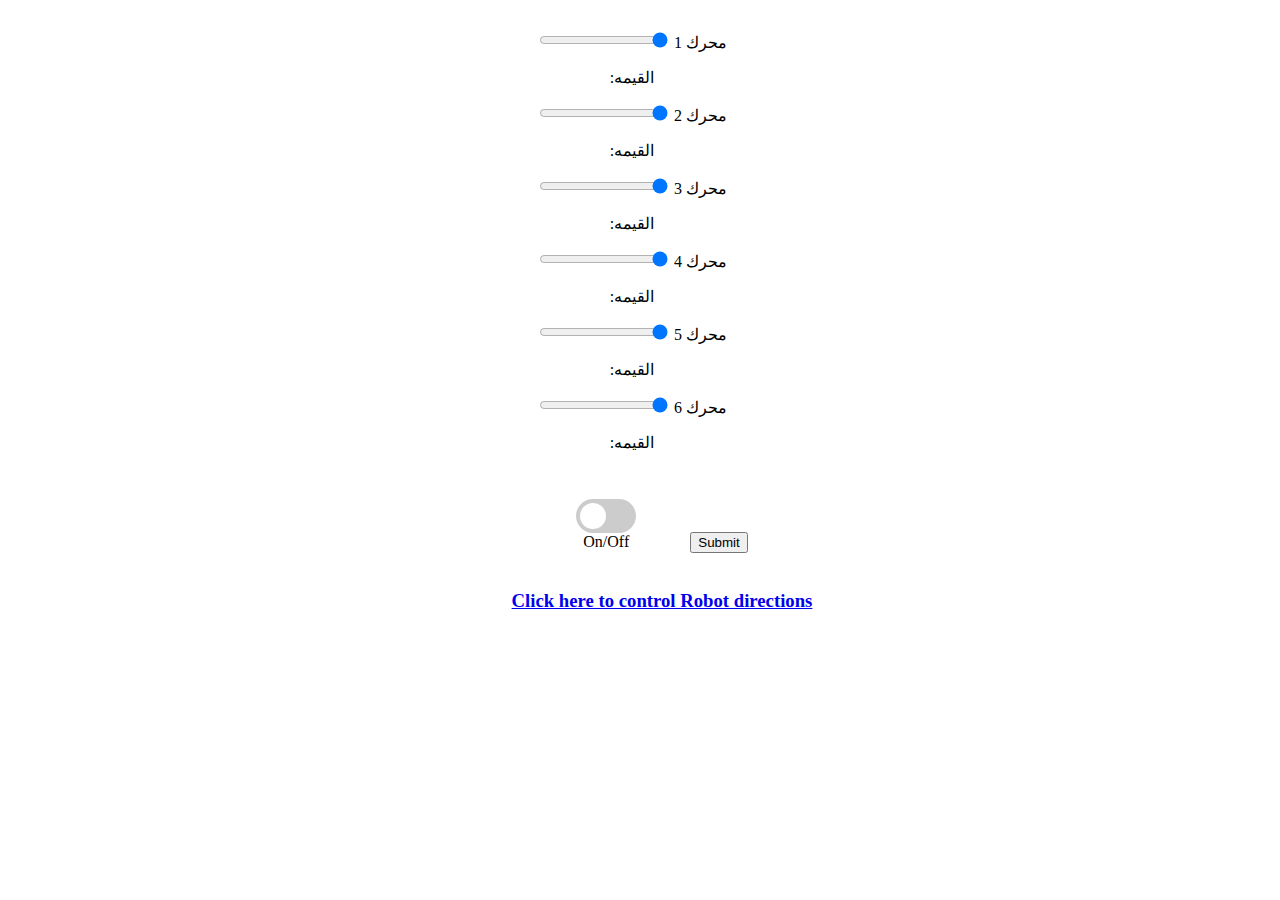
<file: Index.html>
<!DOCTYPE html>
<html lang="ar" dir="rtl">
  <head>
    <meta charset="UTF-8">
    <meta name="viewport" content="width=device-width, initial-scale=1">
    <title>Robot Control التحكم بالروبوت</title>
    <link rel="stylesheet" href='style.css'>
    <script src="https://code.jquery.com/jquery-3.6.0.slim.min.js" integrity="sha256-u7e5khyithlIdTpu22PHhENmPcRdFiHRjhAuHcs05RI=" crossorigin="anonymous"></script>
  </head>
  <body>
    <form name="form1" method="post" action="save_to_db.php" style="text-align: center;">
  <div class="slidecontainer">
    <label for="slider1">محرك 1</label>
    <input type="range" min="1" max="100" value="0" class="slider1" id="myRange1" name="motor1">
    <p>القيمه: <span id="demo1"></span></p>

    <label for="slider2">محرك 2</label>
    <input type="range" min="1" max="100" value="0" class="slider2" id="myRange2" name="motor2">
    <p>القيمه: <span id="demo2"></span></p>

    <label for="slider3">محرك 3</label>
    <input type="range" min="1" max="100" value="0" class="slider3" id="myRange3" name="motor3">
    <p>القيمه: <span id="demo3"></span></p>

    <label for="slider4">محرك 4</label>
    <input type="range" min="1" max="100" value="0" class="slider4" id="myRange4" name="motor4">
    <p>القيمه: <span id="demo4"></span></p>

    <label for="slider5">محرك 5</label>
    <input type="range" min="1" max="100" value="0" class="slider5" id="myRange5" name="motor5">
    <p>القيمه: <span id="demo5"></span></p>

    <label for="slider6">محرك 6</label>
    <input type="range" min="1" max="100" value="0" class="slider6" id="myRange6" name="motor6">
    <p>القيمه: <span id="demo6"></span></p>
  </div>
  <input type="submit" name="submit" style="margin-top: 50px; margin-left: 50px;" />
    <!-- Rounded switch -->
    <label class="switch">
      <input type="checkbox" name="on_off">
      <span class="slider round"></span>
      <p>On/Off</p>
    </label>
</form>

    <br>
    <H3>
      <p style="text-align: center; direction: ltr;"><a href="directions.html">Click here to control Robot directions</a></p>
    </H3>
  <script>
    // var sliderContainer = document.getElementsByClassName("slidecontainer");
    // var slider = document.getElementById("myRange");
    // var output = document.getElementById("demo");
    // output.innerHTML = slider.value; // Display the default slider value

    // // Update the current slider value (each time you drag the slider handle)
    // slider.oninput = function() {
    //   output.innerHTML = this.value;
    // }

    $('input[type=range]').each(function(index) {
      $(this).on('input', function () {
        $(this)
        var item_index = index + 1
        $(this).trigger('change');
        var current_slider_value = $(this).val()
        $('#demo'+item_index).html(current_slider_value)
        $(this).attr('value', current_slider_value)
        
      });
    })
  </script>
  </body>
</html>
</file>
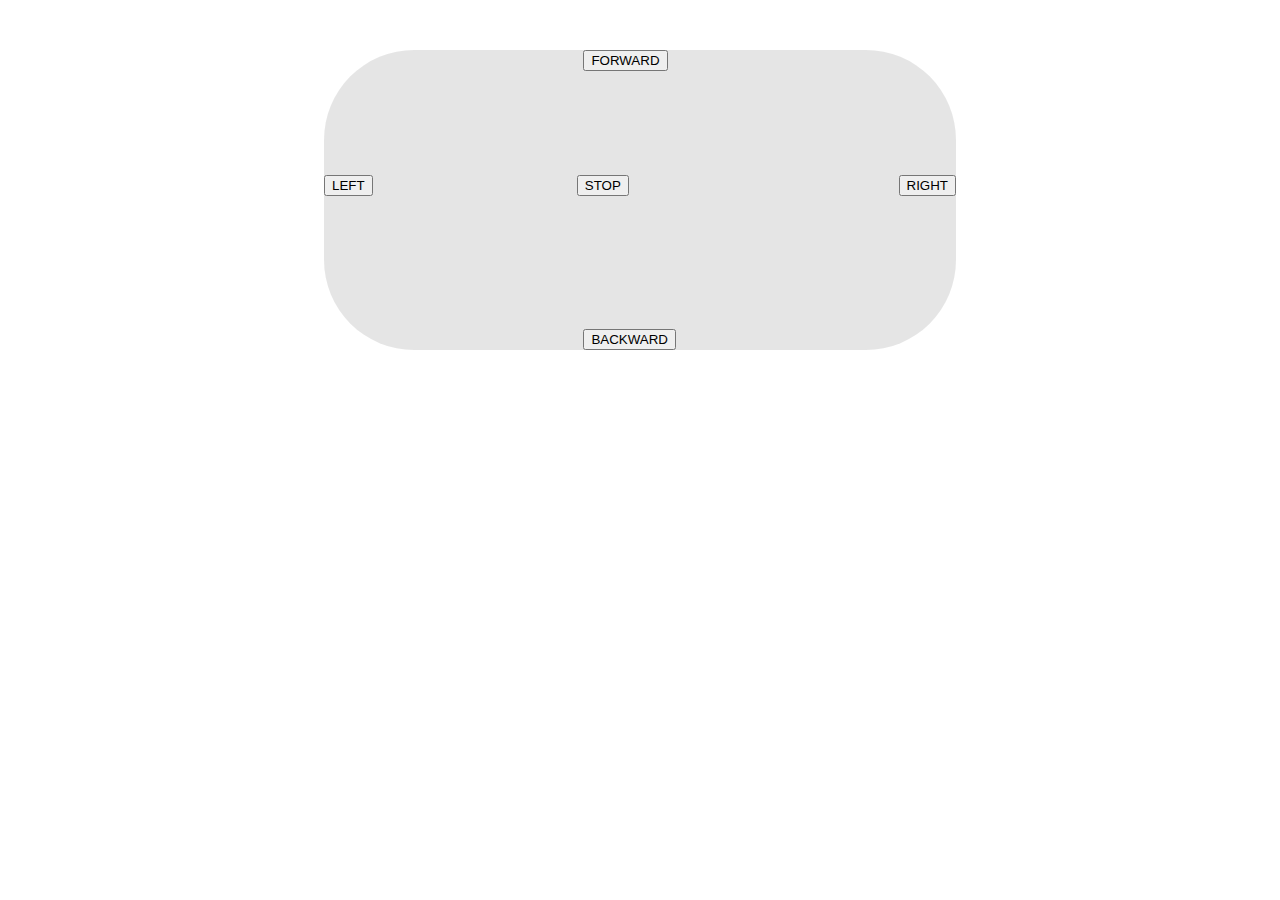
<file: directions.html>
<!DOCTYPE html>
<html lang="en">
<head>
    <meta charset="UTF-8">
    <meta name="viewport" content="width=device-width, initial-scale=1">
    <title>Robot Directions إتجاهات الروبوت</title>
    <!-- Bootstrap CSS -->
    <link href="https://cdn.jsdelivr.net/npm/bootstrap@5.0.2/dist/css/bootstrap.min.css" rel="stylesheet" integrity="sha384-EVSTQN3/azprG1Anm3QDgpJLIm9Nao0Yz1ztcQTwFspd3yD65VohhpuuCOmLASjC" crossorigin="anonymous">
    <!-- Custom CSS -->
    <link rel="stylesheet" href='style.css'>
    <!-- jQuery -->
    <script src="https://code.jquery.com/jquery-3.6.0.slim.min.js"
            integrity="sha256-u7e5khyithlIdTpu22PHhENmPcRdFiHRjhAuHcs05RI=" crossorigin="anonymous"></script>
</head>
<body>
<form name="form2" method="post" action="save_to_db2.php" style="text-align: center;">
    <div class="direction-buttons">
        <button type="button" class="btn btn-primary" id="left" name="left" value="left">LEFT</button>
        <button type="button" class="btn btn-success" id="right" name="right" value="right">RIGHT</button>
        <button type="button" class="btn btn-danger" id="stop" name="stop" value="stop">STOP</button>
        <button type="button" class="btn btn-warning" id="forward" name="forward" value="forward">FORWARD</button>
        <button type="button" class="btn btn-info" id="backward" name="backward" value="backward">BACKWARD</button>
    </div>
</form>

<br>

    <div class="current-direction" style="text-align: center; direction: ltr; font-size: xx-large">

    </div>

<!-- Custom JS -->
<script>
    $('button').each(function (index) {
        $(this).on('click', function () {
            var current_button_value = $(this).val()
            startFetch(current_button_value);
        });
    })
</script>

<!-- Bootstrap JS -->
<script src="https://cdn.jsdelivr.net/npm/bootstrap@5.0.2/dist/js/bootstrap.bundle.min.js" integrity="sha384-MrcW6ZMFYlzcLA8Nl+NtUVF0sA7MsXsP1UyJoMp4YLEuNSfAP+JcXn/tWtIaxVXM" crossorigin="anonymous"></script>

<!-- Fetch JS better than AJAX -->
<script>
    function success(json, current_button_value) {
        // document.getElementById('after').innerHTML = "AFTER: " + JSON.stringify(json);
        $('.current-direction').html('Current direction: ' + '<b><u>' + current_button_value + '</u></b>' + ' saved to DB.')
        console.log("AFTER Save to DB: " + JSON.stringify(json));
    } // ----------------------------------------------------------------------------------------------

    function failure(error) {
        // document.getElementById('after').innerHTML = "ERROR: " + error;
        $('.current-direction').html('ERROR: ' + '<b><u>' + error + '</u></b>')
        console.log("ERROR: " + error);
    } // ----------------------------------------------------------------------------------------------

    function startFetch(current_button_value) {
        var url    = 'save_to_db2.php';
        var data = {'direction': current_button_value};

        // document.getElementById('before').innerHTML = "BEFORE: " + JSON.stringify(before);
        console.log("DATA: " + JSON.stringify(data));

        fetch(url, {
            method: 'POST',
            body: JSON.stringify(data),
            headers:{
                'Content-Type': 'application/json'
            }
        }).then(res => res.json())
            .then(response => success(response, current_button_value))
            .catch(error => failure(error));
    }
</script>

</body>
</html>
</file>
<file: style.css>
.slidecontainer {
    width: 100%;
    margin-top: 30px;
    margin-right: 30px;
    margin-bottom: 30px;
    margin-left: 30px;
  }

/* The switch - the box around the slider */
.switch {
  position: relative;
  display: inline-block;
  width: 60px;
  height: 34px;
}

/* Hide default HTML checkbox */
.switch input {
  opacity: 0;
  width: 0;
  height: 0;
}

/* The slider */
.slider {
  position: absolute;
  cursor: pointer;
  top: 0;
  left: 0;
  right: 0;
  bottom: 0;
  background-color: #ccc;
  -webkit-transition: .4s;
  transition: .4s;
}

.slider:before {
  position: absolute;
  content: "";
  height: 26px;
  width: 26px;
  left: 4px;
  bottom: 4px;
  background-color: white;
  -webkit-transition: .4s;
  transition: .4s;
}

input:checked + .slider {
  background-color: #2196F3;
}

input:focus + .slider {
  box-shadow: 0 0 1px #2196F3;
}

input:checked + .slider:before {
  -webkit-transform: translateX(26px);
  -ms-transform: translateX(26px);
  transform: translateX(26px);
}

/* Rounded sliders */
.slider.round {
  border-radius: 34px;
}

.slider.round:before {
  border-radius: 50%;
}

.direction-buttons {
  width: 50%;
  height: 300px;
  background-color: rgba(0, 0, 0, .1);
  margin: 1em auto;
  border-radius: 90px;
  position: relative;
  margin-top: 50px;
}

#left {
  position: absolute;
  top: 50%;
  margin-top: -25px;
  left: 0;
}

#right {
  position: absolute;
  top: 50%;
  right: 0;
  margin-top: -25px;
}

#stop {
  position: absolute;
  left: 40%;
  top: 50%;
  margin-top: -25px;
}

#forward {
  position: absolute;
  left: 45%;
  margin-left: -25px;
}

#backward {
  position: absolute;
  left: 45%;
  bottom: 0;
  margin-left: -25px;
}
</file>
